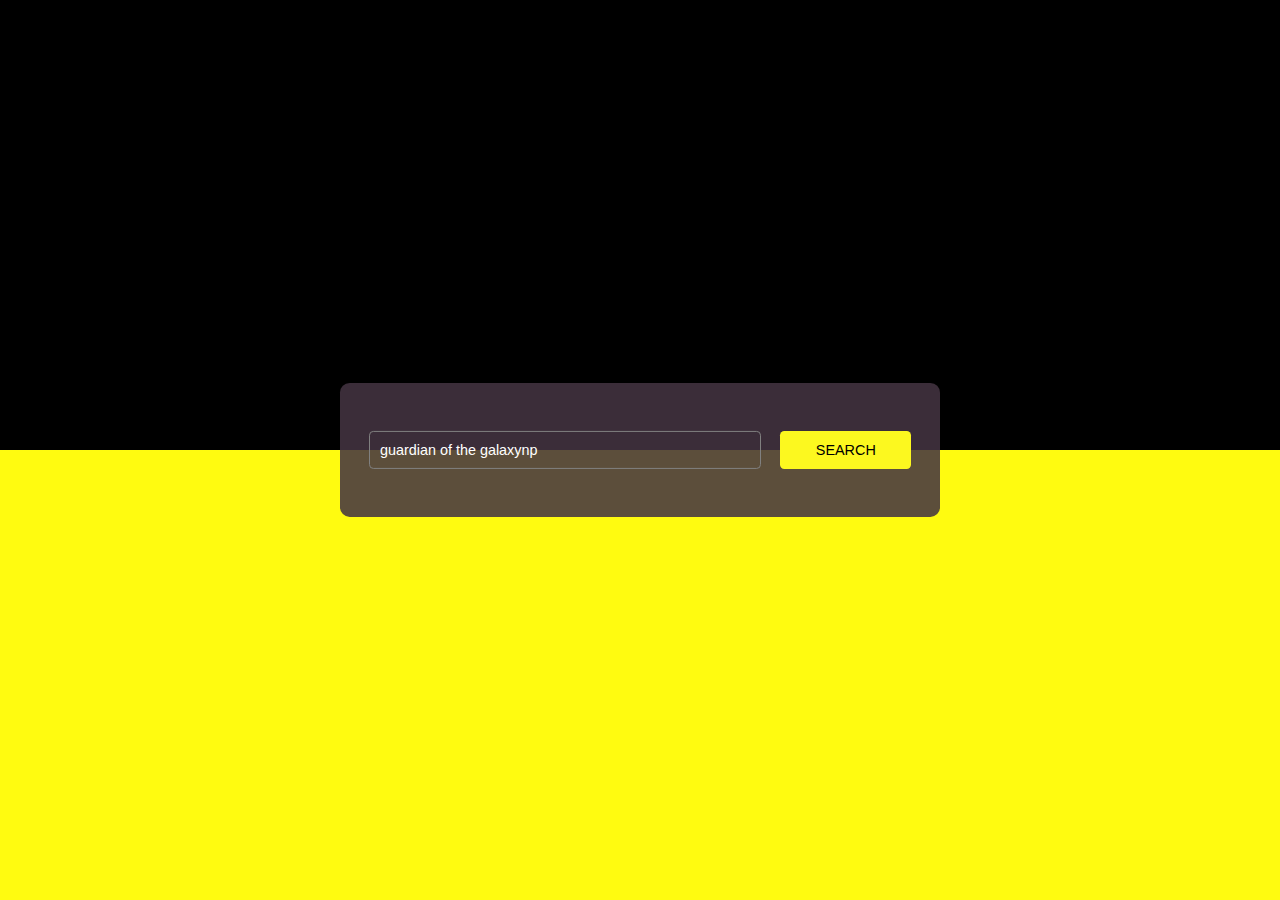
<file: Peliculas/peliculas.html>
<!DOCTYPE html>
<html lang="en">
<head>
    <meta charset="UTF-8">
    <meta name="viewport" content="width=device-width, initial-scale=1.0">
    <title>practica </title>
    <link rel="stylesheet" href="style.css">
    <link rel="stylesheet" href="https://fonts.googleapis.com/css?family=Poppins: wght@300; 500; 600&display=swap">
</head>
<body>
    <div class="container">
        <div class="search-container">
            <input type="text" placeholder="ENTER MOVIE NAME HEREE...." id="movie-name"  value="guardian of the galaxynp">
            <button id="search-btn">SEARCH</button>
        </div>
        <div id="result"></div>
    </div>
    <script src="key.js"></script>
    <script src="script.js"></script>
</body>
</html>
</file>
<file: Peliculas/style.css>
*{
    padding: 0;
    margin: 0;
    box-sizing: border-box;
    font-family: 'Barlow Semi Condensed', sans-serif;

}
body{
    height:  100vh;
    background: linear-gradient(#000000 50%, #fffb10 50%);
}
.container{
    font-size: 16px;
    width: 90vw;
    max-width: 37.5em;
    padding: 3em 1.8em ;
    background-color: #443441de;
    position: relative;
    transform: translate(-50%,-50%);
    top: 50%;
    left: 50%;
    border-radius: 0.6em;
    box-shadow: 1.2em 2em 3 em rgba(221, 16, 16, 0.2);
}
.search-container{
    display: grid;
    grid-template-columns: 9fr 3fr;
    gap: 1.2em;
}
.search-container input,
.search-container button{
    font-size: 0.9em;
    outline: none;
    border-radius: 0.3em;
}
.search-container input{
    background-color: transparent;
    border: 1px solid gray;
    padding: 0.7em;
    color: white;
}
.search-container input:focus{
    border-color: white;
}
.search-container button{
    background-color: #fcf81f;
    border: none;
    cursor: pointer;
}
#result{
    color: white;
}
.info{
    position: relative;
    display: grid;
    grid-template-columns: 4fr 8fr;
    align-items: center;
    margin-top: 1.2em;
}
.poster{
    width: 100%;
}
h2{
    text-align: center;
    font-size: 1.5em;
    font-weight: 600;
    letter-spacing: 0.06em;
}
.rating{
    display:  flex;
    align-items: center;
    justify-content: center;
    gap: 0.6em;
    margin: 0.6em 0 0.9em 0;
}
.rating img{
    width: 1.2em;
}
.rating h4{
    display: inline-block;
    font-size: 1.1em;
    font-weight: 500;

}
.details{
    display: flex;
    font-size: 0.95em;
    gap: 1em;
    justify-content: center;
    color: grey;
    margin: 0.6em 0;
    font-weight: 300;
}
.genre{
    display: flex;
    justify-content: space-around;
}
.genre div{
    border: 1px solid grey;
    font-size: 0.75em;
    padding: 0.4em 1.6em;
    border-radius: 0.4em;
    font-weight: 300;
}
h3{
    font-weight: 500;
    margin-top: 1.2em;
}
p{
    font-size: 0.9em;
    font-weight: 300;
    line-height: 1.8em;
    text-align: justify;
    color: gray;
}
.msg{
    text-align: center;
}
@media screen and (max-width: 600px) {
    .container{
        font-size: 14px;
    }
    .info{
        grid-template-columns: 1fr;
    }
    .poster{
        margin: auto;
        width: auto;
        max-height: 10.8em;
    }
}
</file>
